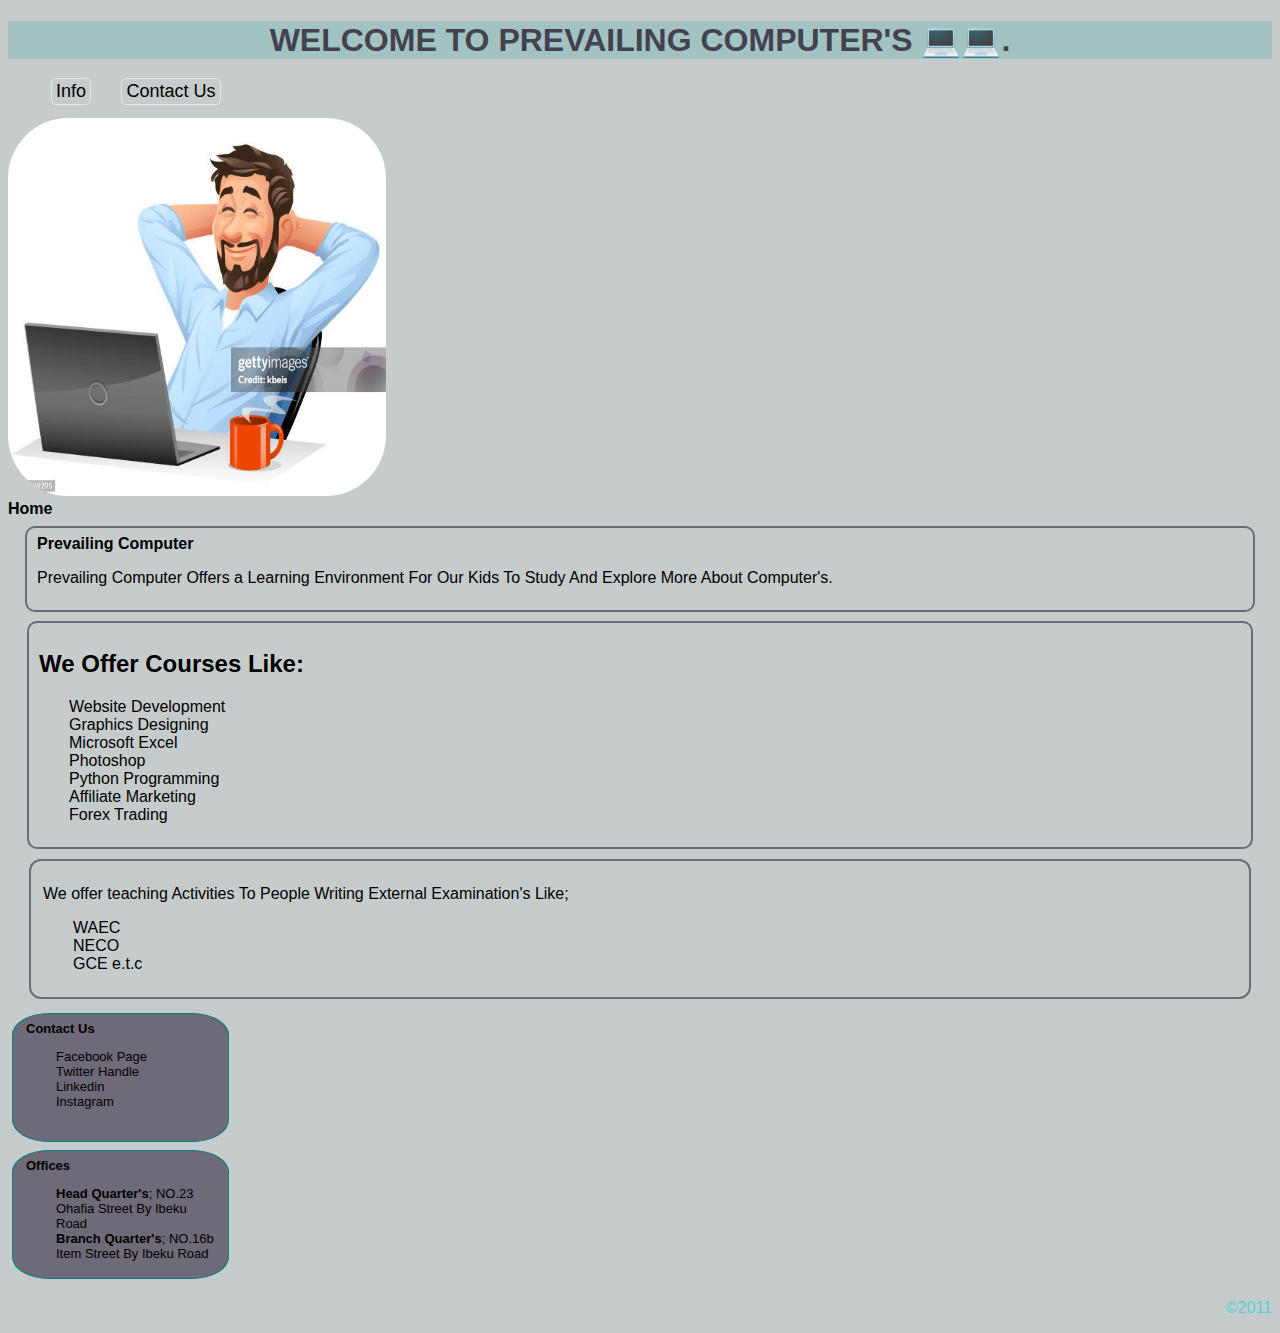
<file: index.html>
<!DOCTYPE html>
<html lang="en">
<head>
    <meta charset="UTF-8">
    <meta name="viewport" content="width=device-width, initial-scale=1.0">
    <title>Document</title>
    <link rel="stylesheet" href="Index.Css">
</head>
<body>
  <h1>WELCOME TO PREVAILING COMPUTER'S 💻💻.</h1>

<ul class="navigation">

<li><a href="Homework.html">Info</a></li>
<li><a href="#Contact Us">Contact Us</a></li>

</ul>








<!-- 

<div>
<p class="Rice">Eat</p>


</div>

<h3 class="Automobile">Prevailing Computer's 💻💻</h3> -->






<!-- <nav class="largedesktop-nav">
<ul>
   <li>Home</li>
    <li>Info On The Man "Prevailing"</li>
    <li>Contact</li>
</ul>
</nav> -->

<nav class="mobile-nav">
  
  <a href="Homework.html">Info</a>
  <a href="#Contact Us">Contact us</a>  
    
    
  
</a></nav>
<!-- 
</ul>

<a href="www.Animecity">click here</a>


<div class="img">



</div> -->

<nav class="Tablet-nav">
  
      <a href="Homework.html">Info</a>
    <a href="#Contact Us">Contact us</a>
  
</a></nav>



<img src="1729054359915.jpg" alt="COMPUTER">

<div><b>Home</b>
<div class="Intro">
  <B>Prevailing Computer</B>
   <p>Prevailing Computer Offers a Learning Environment For Our Kids To Study And Explore More About Computer's.</p>
  </div>

  <div class="Courses">
   <h2 class="Like">We Offer Courses Like:</h2>
    <ul>
   <li>Website Development</li>
   <li>Graphics Designing</li>
   <li>Microsoft Excel</li>
   <li>Photoshop</li>
   <li>Python Programming</li> 
   <li>Affiliate Marketing</li>
   <li>Forex Trading</li>



  </div>
</div>





    </ul>

  <div class="We">
   <p>We offer teaching Activities To People Writing External Examination's Like;</p>

   <ul>
  <li>WAEC</li>
  <li>NECO</li>
  <li>GCE e.t.c</li> 
   </ul>
  </div>

  
 
















    
  





<footer class="Footer">
<div id="Contact Us"><b>Contact Us</b>
  <ul>
     <li>Facebook Page</li>
      <li>Twitter Handle</li>
      <li>Linkedin</li>
       <li>Instagram</li>
  </ul>
</div>

<div><b>Offices</b>
   <ul>
     <li><b>Head Quarter's</b>; NO.23 Ohafia Street By Ibeku Road</li>

     <li><b>Branch Quarter's</b>; NO.16b Item Street By Ibeku Road </li>
   </ul>
</div>
































</footer>
<p class="copyright">&copy;2011</p>

























    
</body>
</html>
</file>
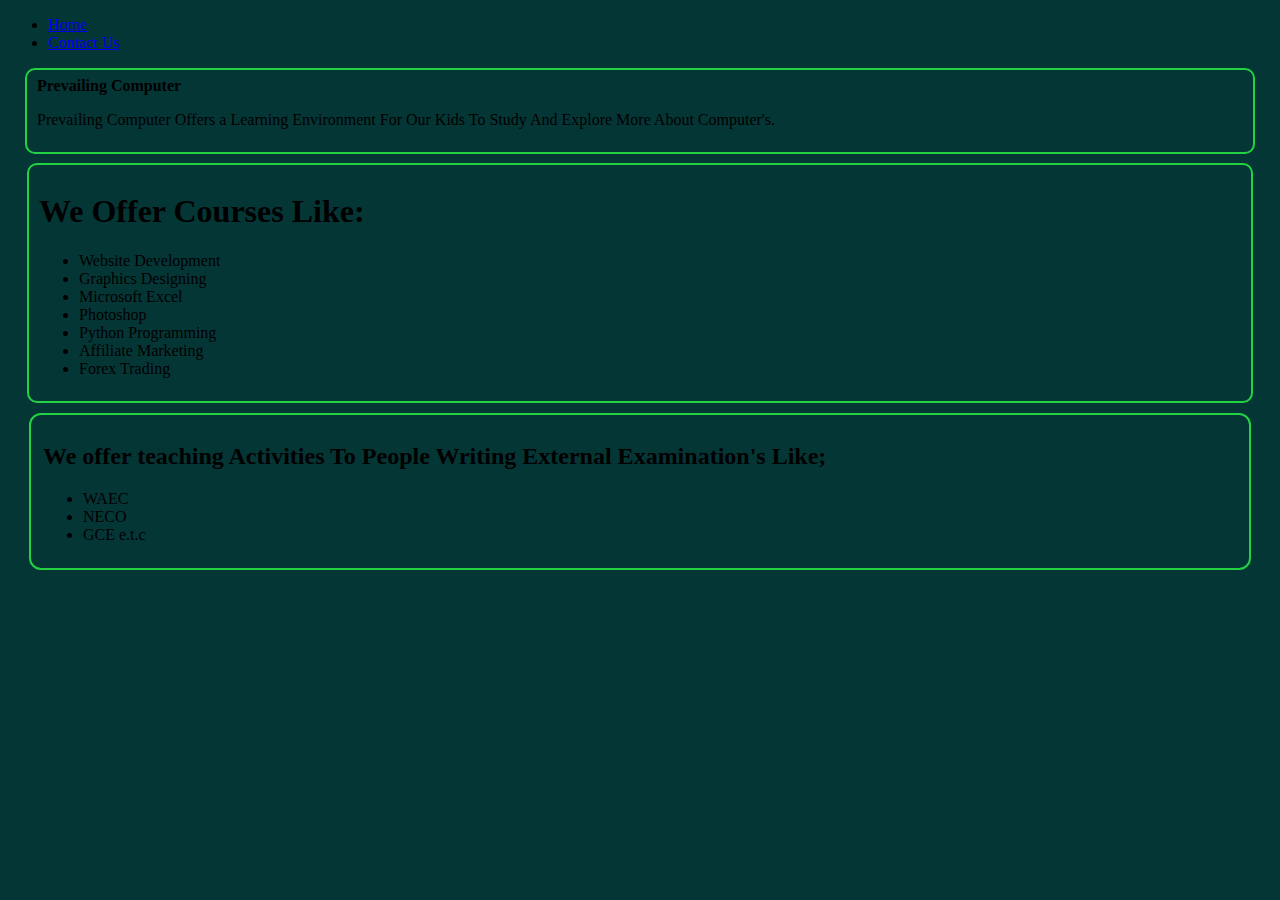
<file: about.html>
<!DOCTYPE html>
<html lang="en">
<head>
    <meta charset="UTF-8">
    <meta name="viewport" content="width=device-width, initial-scale=1.0">
    <title>Document</title>
     <link rel="stylesheet" href="Home.css">
</head>
<body>

  <nav>
    

<ul class="navigation">
  <li><a href="./Css.html">Home</a></li>
  <!-- <li><a href="Homework.html">About</a></li> -->
  <li><a href="#Contact Us">Contact Us</a></li>
  
  </ul>


  </nav>
    <div class="Intro">
    <B>Prevailing Computer</B>
     <p>Prevailing Computer Offers a Learning Environment For Our Kids To Study And Explore More About Computer's.</p>
    </div>

    <div class="Courses">
     <h1>We Offer Courses Like:</h1>
      <ul>
     <li>Website Development</li>
     <li>Graphics Designing</li>
     <li>Microsoft Excel</li>
     <li>Photoshop</li>
     <li>Python Programming</li> 
     <li>Affiliate Marketing</li>
     <li>Forex Trading</li>



    </div>






      </ul>

    <div class="We">
     <h2>We offer teaching Activities To People Writing External Examination's Like;</h2>

     <ul>
    <li>WAEC</li>
    <li>NECO</li>
    <li>GCE e.t.c</li> 
     </ul>
    </div>

    <table>
   
















      
    </table>














</body>
</html>
</file>
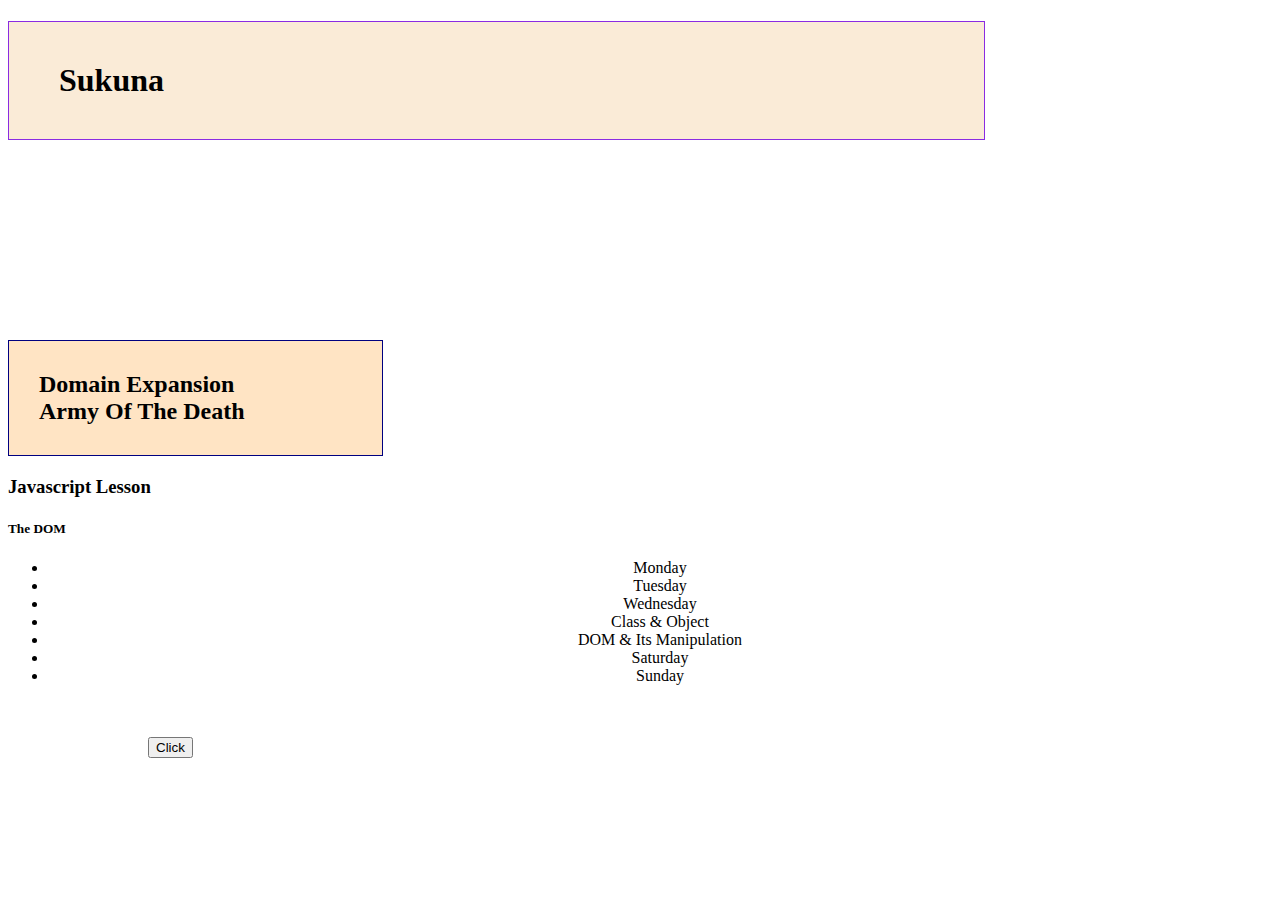
<file: Basic Css.html>
<!DOCTYPE html>
<html lang="en">
<head>
    <meta charset="UTF-8">
    <meta name="viewport" content="width=device-width, initial-scale=1.0">
    <title>Document</title>
</head>
<style>
/* h1 {
color: brown;
background-color: green;
text-align: center;
font-size: 90px;
font-family: cursive;
}
h4 {
border: 3px solid purple;
float: right;
letter-spacing: 5px;
} */
h1{
    border: 1px solid blueviolet;
    padding: 40px;
    background-color: antiquewhite;
    width: 70%;
    margin-right: 200px;
    padding-left: 50px;
}
h2{
    border: 1px solid navy;
   padding: 30px;
   background-color: bisque;
   width: 20%;
   margin-top: 200px;
   padding-right: 90px;

}



 </style>
<body>

 <!-- <h4>Apolopy</h4>   
<h1>Happy New Day</h1>
<h2>Happy Child</h2>
<p>Sorry</p> 
 -->

 <style>
    .dom-container{
        text-align: center;
    }
 </style>


<h1>Sukuna</h1>
<h2 id="Domain">Domain Expansion Army Of The Death</h2>
<div >
    
<h3>Javascript Lesson</h3>
<h5>The DOM</h5>

<ul  class="dom-container"> 
    <li >Monday</li>
    <li>Tuesday</li>
    <li>Wednesday</li>
    <li id="one">one</li>
    <li id="two">two</li>
    <li id="three">three</li>
    <li id="four">four</li>
</ul>

<style>
    form{
        margin: 0 auto;
        width: 60%;
        border: 1px solid #aaa;
        border-radius: 4px;
        padding: 5px;
        display: none;
        /* text-align: center; */
    }

    form div{
        display: block;
    }


    #click_btn{
        margin-left: 140px;
    }
</style>

<form action="" id="hidden_form" >
    <div>
        <label for="username">Username</label>
    <input type="text" id="username" name="username">

    </div>
  <div>
    <label for="password">Password</label>
    <input type="password" id="password" name="password">

  </div>
    <button type="submit">Register</button>
</form>

<p id="output"></p>

<br>
<br>
<button id="click_btn">Click</button>





<!-- 
<form action="" id="form">
    <input id="field" type="password" placeholder="Enter name">
    <button type="submit">Register </button>
</form> -->

</div>
<script type="" src="js-intro.js"></script>
</body>
</html>
</file>
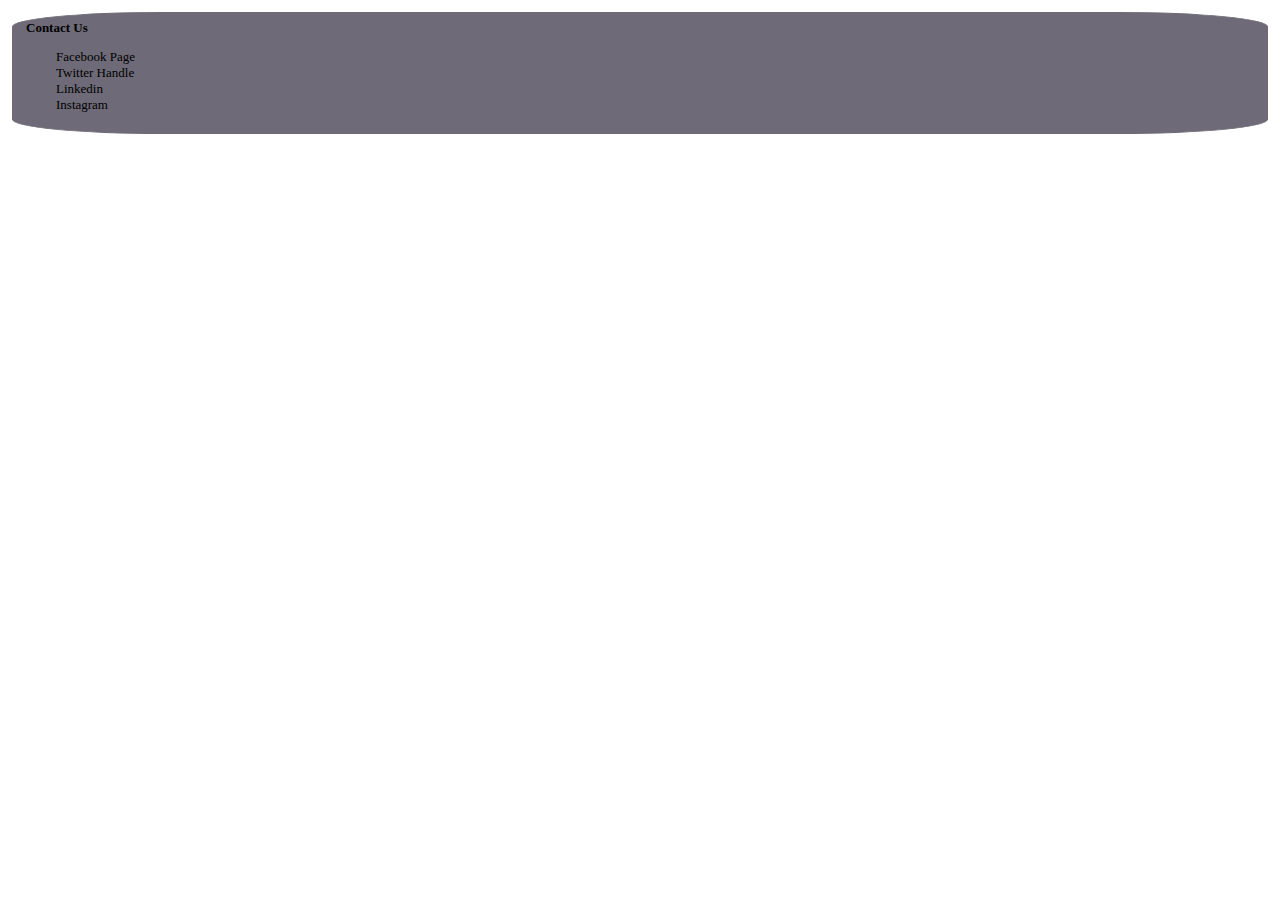
<file: Contact Us.html>
<!DOCTYPE html>
<html lang="en">
<head>
    <meta charset="UTF-8">
    <meta name="viewport" content="width=device-width, initial-scale=1.0">
    <title>Document</title>
</head>
<body>
    <style>
.Footer{
display: grid;
bottom: 0px;
font-size: 13px;


}

.Footer div{
background-color: rgb(110, 106, 119);
border: 1px solid rgb(110, 106, 119);
margin: 4px;
padding:7px 13px ;
border-radius: 12%;
}

ul{
    margin-left: -10px;
}

li{
    list-style-type: none;
}






















    </style>

    <footer class="Footer">
        <div><b>Contact Us</b>
          <ul>
             <li>Facebook Page</li>
              <li>Twitter Handle</li>
              <li>Linkedin</li>
               <li>Instagram</li>
          </ul>
        </div>


<script src=""></script>
































</body>
</html>
</file>
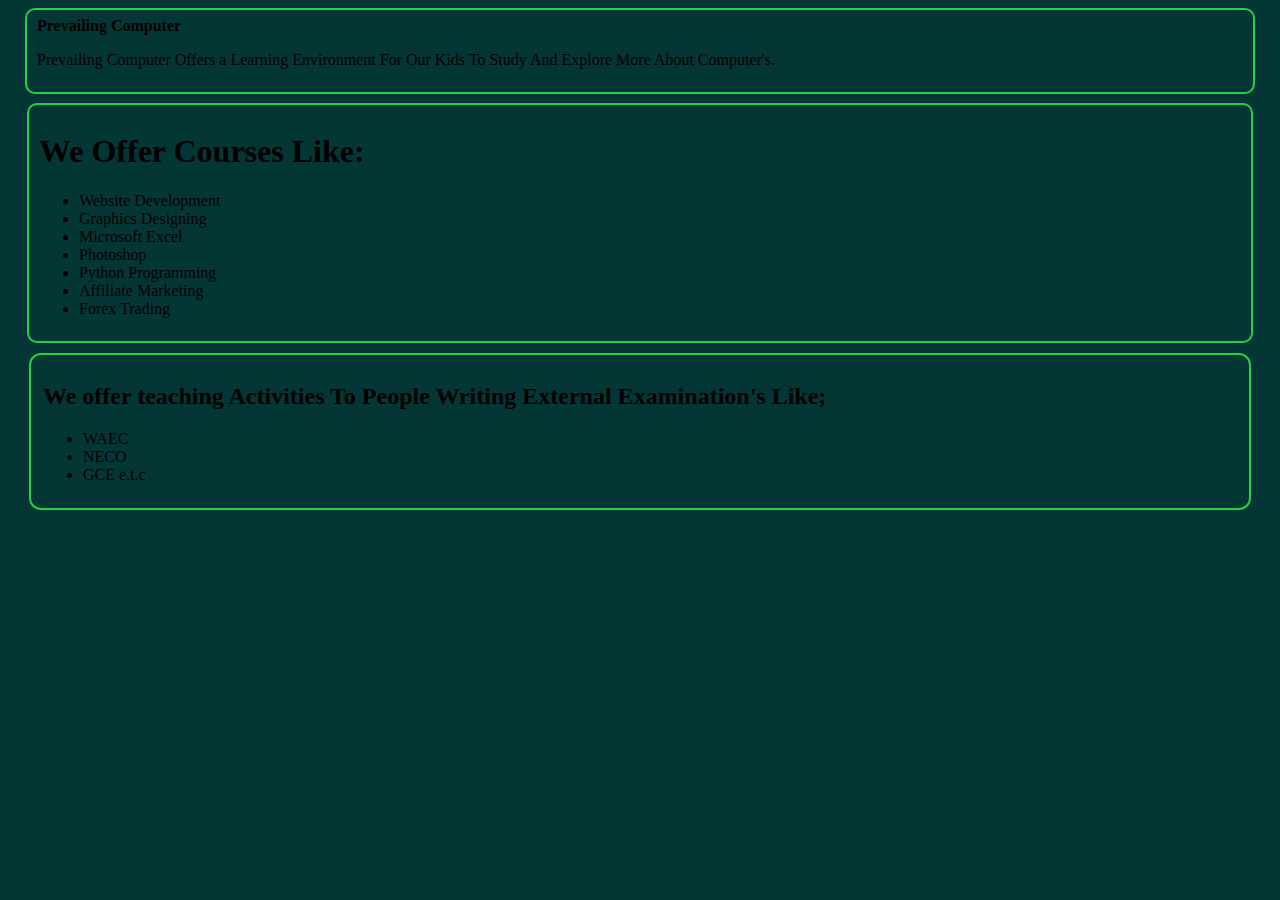
<file: Home.html>
<!DOCTYPE html>
<html lang="en">
<head>
    <meta charset="UTF-8">
    <meta name="viewport" content="width=device-width, initial-scale=1.0">
    <title>Document</title>
     <link rel="stylesheet" href="Home.css">
</head>
<body>
    <div class="Intro">
    <B>Prevailing Computer</B>
     <p>Prevailing Computer Offers a Learning Environment For Our Kids To Study And Explore More About Computer's.</p>
    </div>

    <div class="Courses">
     <h1>We Offer Courses Like:</h1>
      <ul>
     <li>Website Development</li>
     <li>Graphics Designing</li>
     <li>Microsoft Excel</li>
     <li>Photoshop</li>
     <li>Python Programming</li> 
     <li>Affiliate Marketing</li>
     <li>Forex Trading</li>



    </div>






      </ul>

    <div class="We">
     <h2>We offer teaching Activities To People Writing External Examination's Like;</h2>

     <ul>
    <li>WAEC</li>
    <li>NECO</li>
    <li>GCE e.t.c</li> 
     </ul>
    </div>

    <table>
   
















      
    </table>














</body>
</html>
</file>
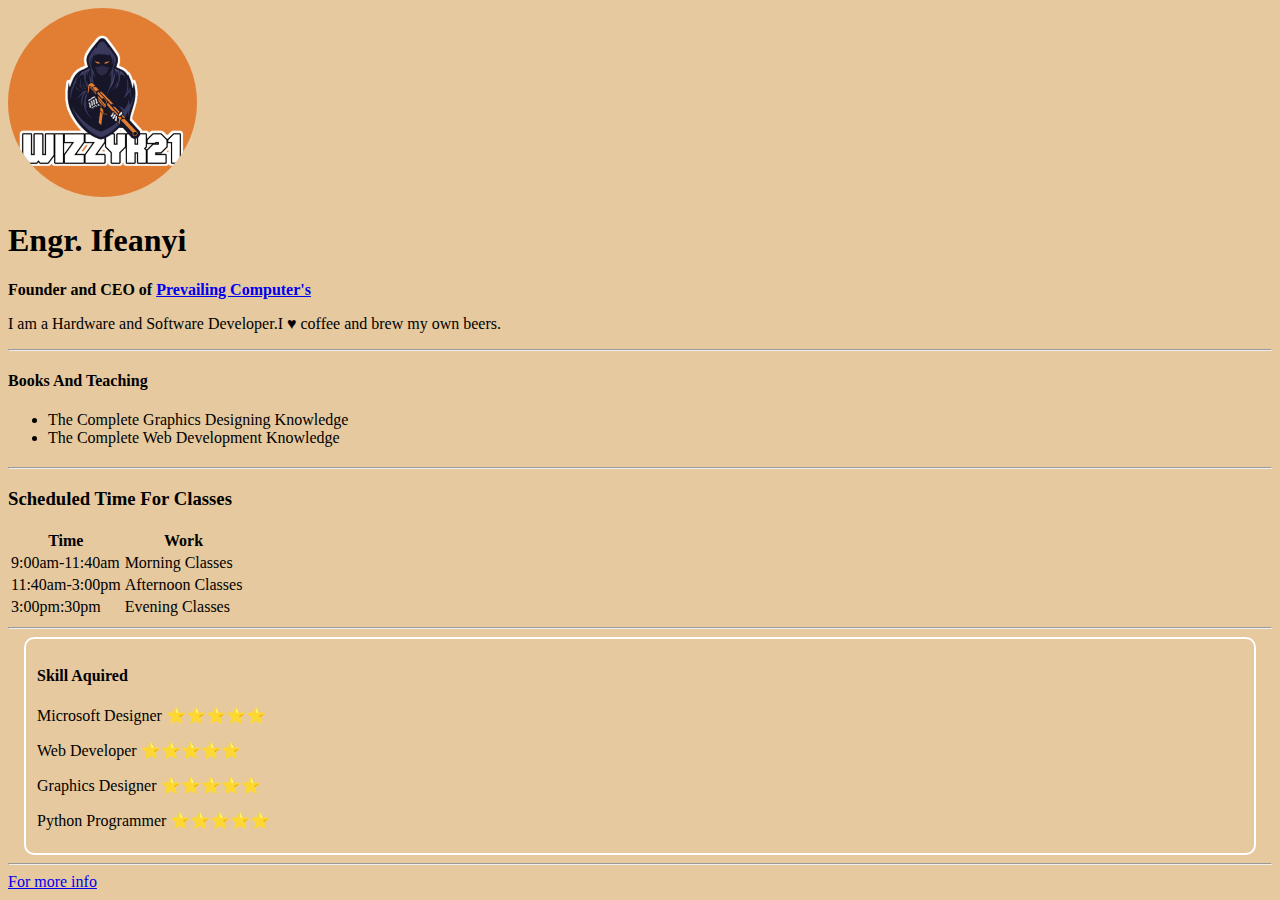
<file: Homework.html>
<!DOCTYPE html>
<html lang="en">
<head>
    <meta charset="UTF-8">
    <meta name="viewport" content="width=, initial-scale=1.0">
    <title>Document</title>
</head>
<body>
    <style>
img{

border: 0.5px;
height: 5cm;
width: 5cm;
border-radius: 70%;
}
    
hr{
text-underline-position: below;

}

h2{
text-underline-position: below;

}

body{
background-color: rgba(207, 151, 67, 0.516);


}

.Name:hover{
border: 2px solid white;
border-radius: 10px;
padding: 7px 11px ;
margin: 8px 16px;
text-align: justify;
background-color: rgb(200, 182, 60);
}

.Books:hover{
    border: 2px solid white;
border-radius: 10px;
padding: 7px 11px ;
margin: 8px 16px;
text-align: justify;
background-color:  rgb(200, 182, 60);
}

.Time:hover{
    border: 2px solid white;
border-radius: 10px;
padding: 7px 11px ;
margin: 8px 16px;
text-align: justify;
background-color: rgb(200, 182, 60);
}

tr:hover{
    border: 2px solid white;
border-radius: 10px;
padding: 7px 11px ;
margin: 8px 16px;
text-align: justify;
background-color: rgb(200, 182, 60);
}

.Skill{
    border: 2px solid white;
border-radius: 10px;
padding: 7px 11px ;
margin: 8px 16px;
text-align: justify;


}





    </style>
<img src="1714325218464.png" alt="Free Fire">
<div class="Name">
      <h1>Engr. Ifeanyi</h1>
       <b>Founder and CEO of <a href="Css.html">Prevailing Computer's</a> </b> 
        <p>I am a Hardware and Software Developer.I &hearts; coffee and brew my own beers. </p>
</div>
<hr>
<div class="Books">
      <h4>Books And Teaching</h4>
      <ul>
       <li>The Complete Graphics Designing Knowledge</li>
       <li>The Complete Web Development Knowledge</li>
     </ul>      
</div>



















      
    
       <h2></h2>
        <table>
            <hr>
<div class="Time">      
            <h3>Scheduled Time For Classes</h3>
         <tr>
<th >Time</th>
<th >Work</th>

         </tr>

        <tr>
<td>9:00am-11:40am</td>
<td>Morning Classes</td>
        </tr>
        <tr>
<td>11:40am-3:00pm</td>
<td>Afternoon Classes</td>
         </tr>
         <tr>
<td>3:00pm:30pm</td>
<td>Evening Classes</td>
        </tr>
     
</div>
        </table>
    

<hr>
<div class="Skill">
<h4>Skill Aquired</h4>
<p>Microsoft Designer ⭐⭐⭐⭐⭐ </p>
<p>Web Developer ⭐⭐⭐⭐⭐</p>
<p>Graphics Designer ⭐⭐⭐⭐⭐</p>
<p>Python Programmer ⭐⭐⭐⭐⭐</p>

</div>

<hr>
<a href="For more info.html">For more info</a>     






</body>
</html>
</file>
<file: Index.Css>
/* p{
   border: 90cm; 
text-shadow: 60cm;
}
.Time{

text-align: center;
color: blue;
} */


/* .Rice:hover{
background-color: aqua;


} */s

/* .Automobile{
border: 2px solid black;
font-family: 'Lucida Sans', 'Lucida Sans Regular', 'Lucida Grande', 'Lucida Sans Unicode', Geneva, Verdana, sans-serif;
text-shadow:  8px 6px 3px;
font-size: x-large;
color: rgb(255, 0, 0);
box-shadow: 25px;
outline: 8px solid rgb(48, 33, 136);

} */


.navigation{
display: inline;
list-style-type: none;
border: 1px solid rgb(236, 230, 230);
padding: 4px;
margin: 7px 13px;
border-radius: 5px;
}

.navigation li{
    display: inline;
    list-style-type: none;
    border: 1px solid rgb(236, 230, 230);
    padding: 4px;
    margin: 7px 13px;
    border-radius: 5px;



}

.navigation li a{
text-decoration: none;
font-size: large;
color: black;


}


a[hreflang]{
    color: brown;
text-align: left;

}

/* 
body{
background-image: url(1729054359915.jpg);
background-repeat: no-repeat;
background-size: 50%; */





.copyright{
text-align:right ;
color: rgb(85, 209, 209);






}


h1{
background-color: rgba(162, 195, 195, 0.976);
color: rgb(68, 66, 79);
text-align: center;


}




body{
    background-color: rgb(197, 204, 203);
}



img{
    border: 0.5px;
    height: 10cm;
    width: 10cm;
    border-radius: 16%;
    animation: infinite;
    image-orientation: inherit;
    align-items: center;
}

.Footer{
display: grid;
bottom: 0px;
font-size: 13px;


}

.Footer div{
background-color:  rgb(110, 106, 119);
margin: 4px;
padding:7px 13px ;
border: 1px solid teal;
border-radius: 17%;
height: 3cm;
width: 5cm;
}

ul{
    margin-left: -10px;
}

li{
    list-style-type: none;
}




.mobile-nav{
    background-color: #aaa;
    color: teal;
    padding: 5px;
    width: 15%;
    display: none; /* Hide mobile navigation*/
}


.mobile-nav ul li{
    margin: 5px 3px;
    border: 1px solid teal;
    border-radius: 3px;

}


      /* desktop screen view */
@media screen and (max-width: 1027){
    .navigation{
        border: 1px solid red;
        background-color: white;
        display: none;
    }
    -nav{
        background-color: black;
        color: aqua;
        padding: 5px;
        width: 15%;
        display: none;  /* Hide Tablet navigation */
   }





}

.Tablet-nav{
     background-color: black;
     color: aqua;
     padding: 5px;
     width: 15%;
     display: none;  /* Hide Tablet navigation */
}


/* Tablet Screen View */
@media screen and (max-width: 670px) {

    .navigation{
        border: 1px solid red;
        background-color: white;
        display: none;
    }
    
.mobile-nav{
    background-color: #aaa;
    color: teal;
    padding: 5px;
    width: 15%;
    display: block;
} 
    
}
/* Large Desktop Screen View  */
@media screen and (max-width: 1200px) {
   
}


.Intro{
    border: 2px solid  rgb(110, 106, 119);
   border-radius: 10px;
   padding: 7px 10px;
   margin: 8px 17px;
   text-align: justify
   
   }
   
   .Courses{
   border: 2px solid  rgb(110, 106, 119);
   border-radius: 10px;
   padding: 7px 10px;
   margin: 9px 19px;
   text-align: justify;
   }
   
   .We{
   border: 2px solid rgb(110, 106, 119) ;
   border-radius: 12px;
   padding: 8px 12px;
   margin: 10px 21px;
   text-align: justify;
   }
   

   body{
    font-family: 'Gill Sans', 'Gill Sans MT', Calibri, 'Trebuchet MS', sans-serif;
   }
</file>
<file: Home.css>
.Intro{
 border: 2px solid rgb(33, 211, 66);
border-radius: 10px;
padding: 7px 10px;
margin: 8px 17px;
text-align: justify

}

.Courses{
border: 2px solid rgb(33, 211, 66);
border-radius: 10px;
padding: 7px 10px;
margin: 9px 19px;
text-align: justify;
}

.We{
border: 2px solid rgb(33, 211, 66) ;
border-radius: 12px;
padding: 8px 12px;
margin: 10px 21px;
text-align: justify;
}


body{
background-color: rgb(5, 54, 54);

}
</file>
